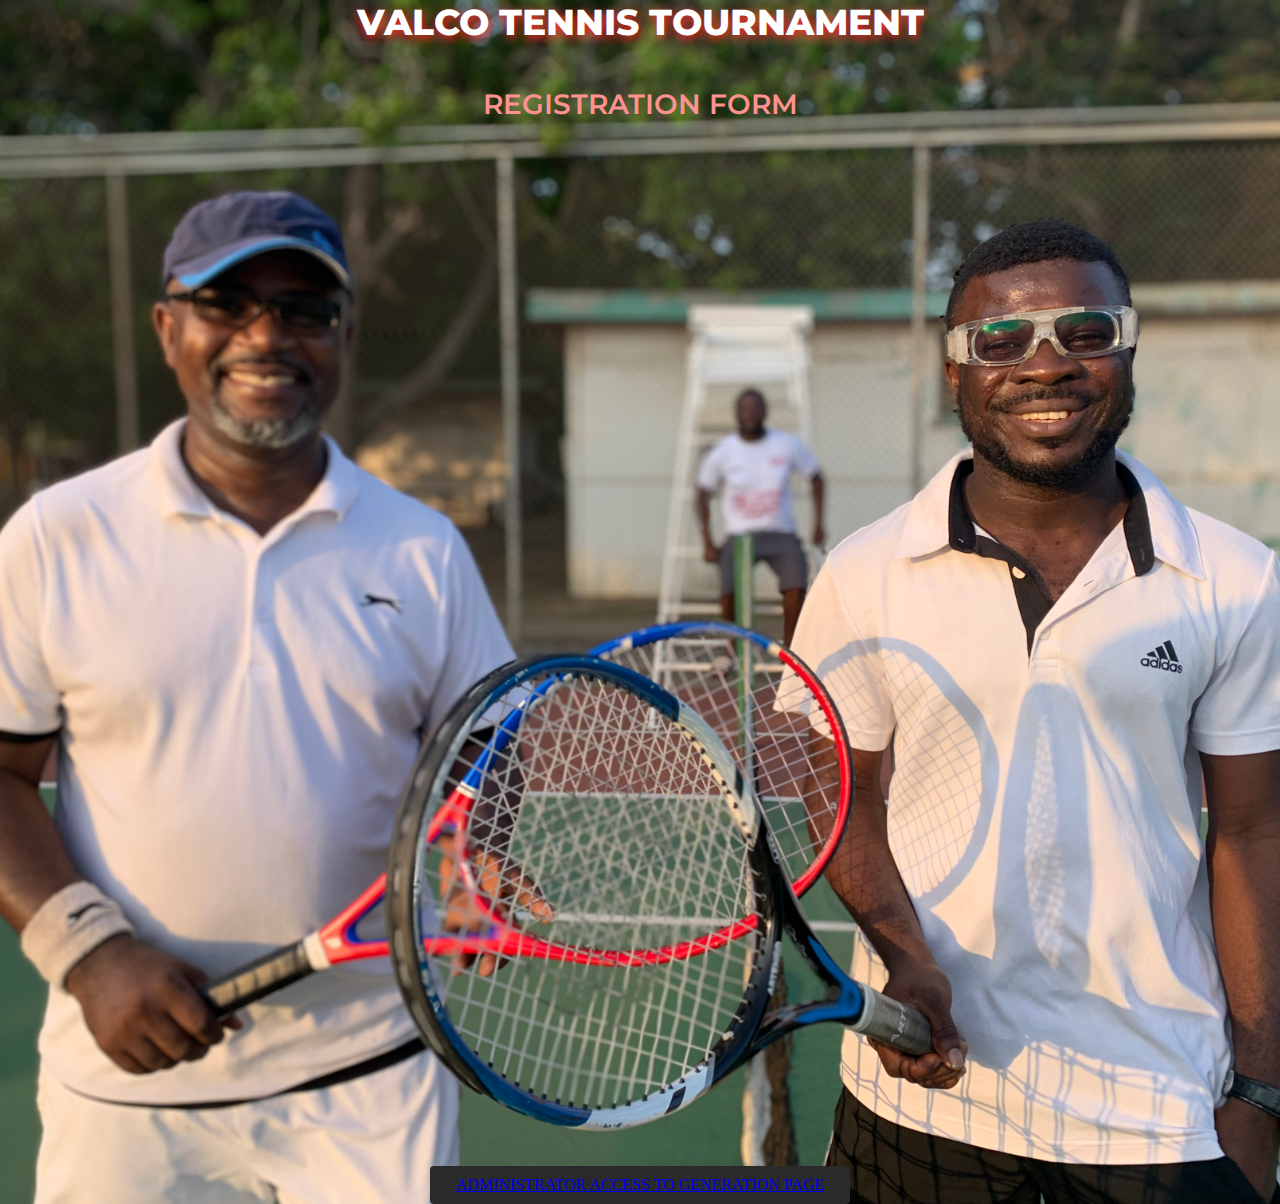
<file: index.html>
<!DOCTYPE html>
<html lang="en">
  <head>
    <link rel="stylesheet" href="style.css" />
     <title>VALCO TENNIS TOURNAMENT Registration</title>
  </head>
    <body>
       <h1>VALCO TENNIS TOURNAMENT</h1>
      <h2>REGISTRATION FORM</h2>
<div >
  <div>
    <iframe src="https://docs.google.com/forms/d/e/1FAIpQLSfKpeJpOISRxx7_NaDgsLpDpx9n_VxgcvIh4IL1t5EzUdrhGA/viewform?embedded=true" 
    width="640" height="1000" frameborder="0" marginheight="0" marginwidth="0">Loading…</iframe>
    </div>
          </div>
          <br>
      <p><a href="\login.html">Administrator Access to Generation Page</a></p>
  </body>
   
</html>
</file>
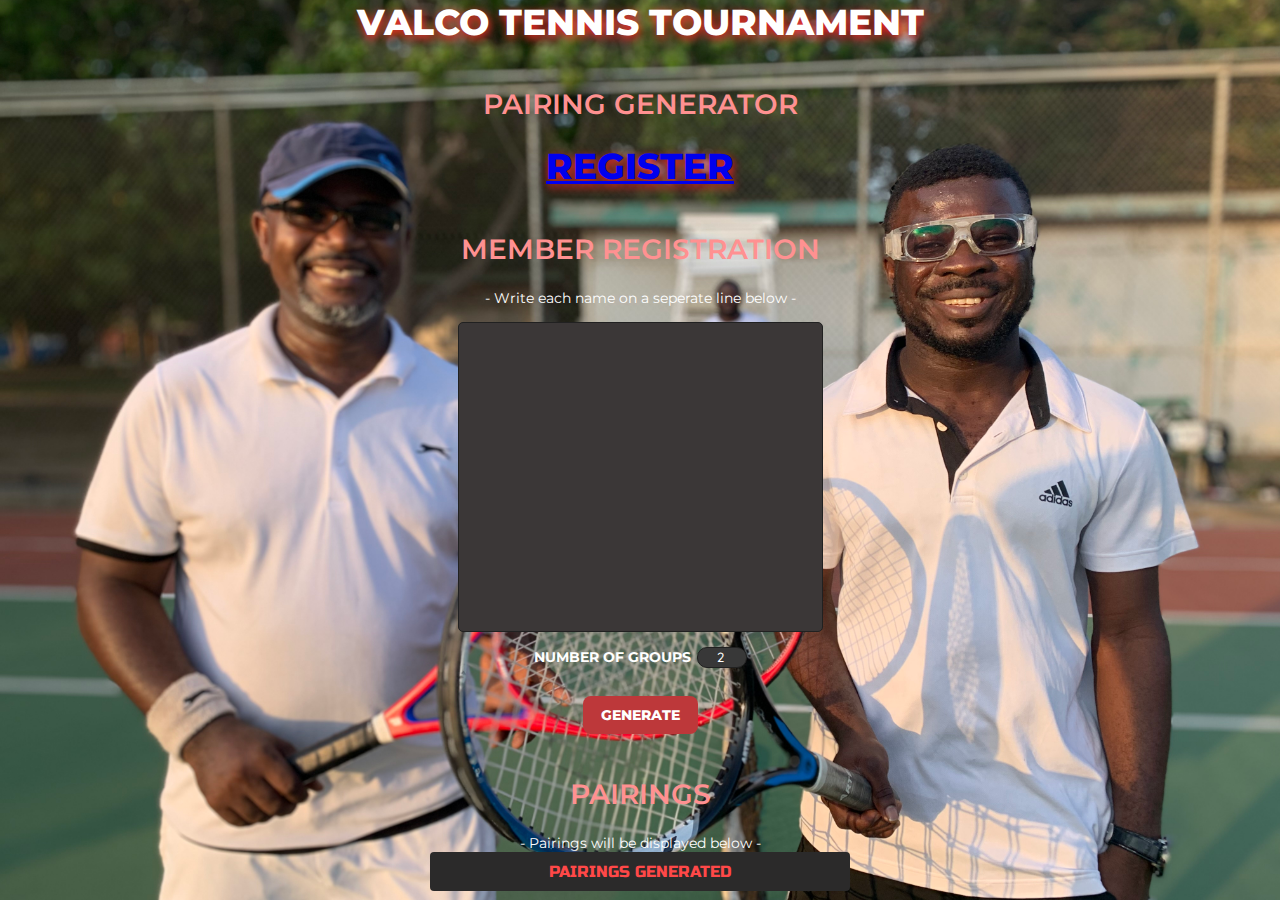
<file: Generation.html>
<html>
  <head>
    <link rel="stylesheet" href="style.css">
    <title>VALCO TENNIS TOURNAMENT PAIRING GENERATOR</title>
    <h1>VALCO TENNIS TOURNAMENT </h1>
      <h2>PAIRING GENERATOR</h2>
  </head>
  <body>
    <nav><a href="\index.html">Register</a></nav>
<div id="teamgen-wrapper">
  <div id="leftdiv">
    <h2>MEMBER REGISTRATION</h2>
    <label for="players">- Write each name on a seperate line below -</label>
<textarea spellcheck="false" id="players" cols="25" rows="19" placeholder="Registered Member names go here">
  </textarea>
<p1>NUMBER OF GROUPS
  <input type="number" id="num-teams" value="2" min="2"> 
  </input></p1><br></br>
  <input id="generate" type = "submit" value = "Generate" onclick="generateTeams()"></input>
  </div>
    <div id="teams-list">
      <h2>PAIRINGS</h2>
      <p2>- Pairings will be displayed below -</p2>
    <div id="teams">
      <p>Pairings Generated</p1>
  </div>
  </div>
    </div>
     </body>
    <script src="script.js"></script>
</html>
</file>
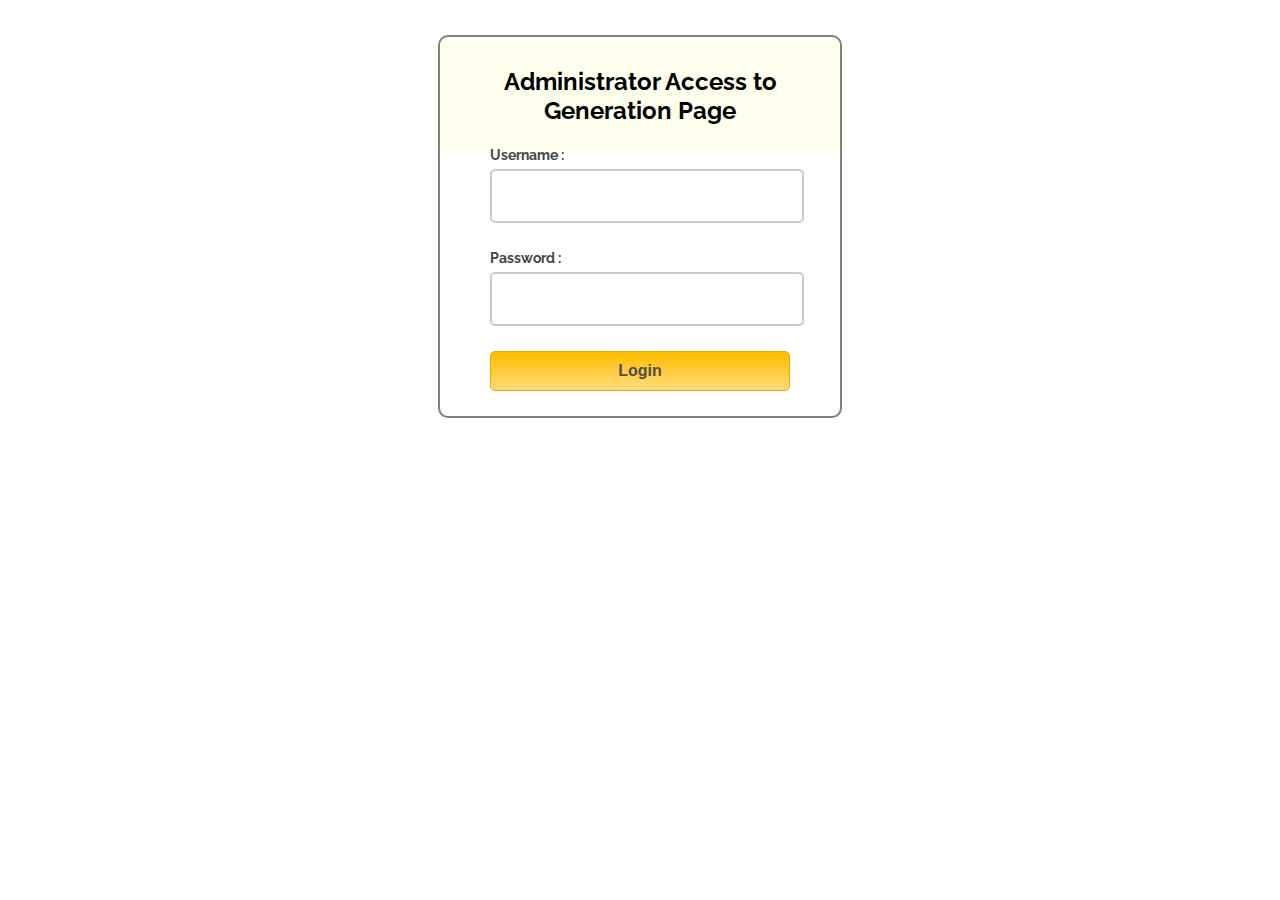
<file: login.html>
<!-- Created by Ricardo Chitagu -->

<!DOCTYPE html>
<head>
<title>Login</title>
<link rel="stylesheet" href="login.css">
<script src="login.js"></script>
</head>
<body>
<div class="container">
<div class="main">
<h2>Administrator Access to Generation Page</h2>
<form id="form1" method="post" name="myname">
<label>Username :</label>
<input type="text" name="username" id="username">
<label>Password :</label>
<input type="password" name="password" id="password">
<input type="button" value="Login" id="submit" onclick="validate()"/>
</form>
</div>
</div>


</form>
</body>
</file>
<file: style.css>
@import url('https://fonts.googleapis.com/css2?family=Montserrat:wght@100;200;300;400;500;600;700;800;900&;');
@import url('https://fonts.googleapis.com/css2?family=Oswald:wght@200;300;400;500;600;700&display=swap');
@import url('https://fonts.googleapis.com/css2?family=Russo+One&display=swap');
@import url('https://fonts.googleapis.com/css2?family=Quicksand:wght@300;400;500;600;700&display=swap');
@import url('https://fonts.googleapis.com/css2?family=Roboto+Mono:wght@100;200;300;400;500;600;700&display=swap');

body {
  background-color: rgb(0, 0, 0);
  text-align: center;
  width: 1000px;
  margin: auto;
  background-image: url(assets/VALCOtennis1jpg.jpg);
  background-size: cover;
  background-position: center;
  background-repeat: no-repeat;
 
}

h1, nav {
  font-family: "Montserrat", sans-serif;
  font-size: 36px;
  font-weight: 800;
  color: white;
  text-transform: uppercase;
  text-align: center;
  width: 1000px;
  text-shadow: 1px 3px 10px #ff2424;
  padding-bottom: 20px;
  margin: auto;
}

#teamgen-wrapper {
  display: block;
  width: 1000px; 
  margin: auto;
}

#leftdiv {
  margin: auto;
  padding-left: 20px;
  padding-right: 20px;
  padding-bottom: 20px;
  align-text: center;
  width: 365px;
  display: block;
  text-align: center;
  
}

h2 {
  color: #ff9191;
  font-family: "Montserrat", sans-serif;
  font-size: 28px;
  font-weight: 600;
}

label {
  font-family: "Montserrat", sans-serif;
  font-size: 14px;
  font-weight: 400;
  color: white;
}

textarea {
  font-family: "Roboto Mono", sans-serif;
  font-weight: 400;
  font-size: 12px;
  margin-top: 15px;
  display: block;.
  height: 300px;
  width: 365px;
  margin-bottom: 15px;
  outline: none;
  box-sizing: border-box;
  padding-left: 8px;
  background-color: #3b3737;
  border-radius: 5px;
  border-color: #212121;
  color: white;
  resize: none;
}

p1 {
  font-family: "Montserrat", sans-serif;
  font-size: 14px;
  font-weight: 700;
  color: white;
}

#num-teams {
  width: 50px;
  border-width: 1px;
  border-color: #212121;
  border-style: solid;
  border-radius: 10px;
  font-family: "Quicksand", sans-serif;
  font-weight: 500;
  margin-left: 2px;
  padding-left: 1px;
  padding-right: 3px;
  padding-bottom: 2px;
  text-align: center;
  background-color: #383838;
  color: white;
  outline: none;
}

#generate {
  background-color: #bd383a;
  border-style: none;
  padding: 10px 18px;
  border-radius: 8px;
  font-size: 14px;
  font-family: "Montserrat", sans-serif;
  font-weight: 500;
  color: white;
  margin-top: 10px;
  text-transform: uppercase;
  font-weight: 800;
  transition: background-color, 300ms;
}

#generate:hover {
  background-color: #770a0c; 
}

#teams-list {
  text-align: center;
}

p2 {
  font-family: "Montserrat", sans-serif;
  font-size: 14px;
  color: white;
}
#teams {
  font-family: "Russo One", sans-serif;
  font-size: 16px;
  color: #ff4848;
}

p {
  color: #ff4848;
  background-color: #2b2a2a;
  padding: 10px;
  border-radius: 4px;
  text-transform: uppercase;
  text-align: center;
  width: 400px;
  margin: auto;
}




/* Chrome, Safari, Edge, Opera */
input::-webkit-outer-spin-button,
input::-webkit-inner-spin-button {
  -webkit-appearance: none;
  margin: 0;
}
/* Firefox */
input[type=number] {
  -moz-appearance: textfield;
}
</file>
<file: login.css>
/* Created by Ricardo Chitagu */

@import url(http://fonts.googleapis.com/css?family=Raleway);



h2{
background-color: #FEFFED;
padding: 30px 35px;
margin: -10px -50px;
text-align:center;
border-radius: 10px 10px 0 0;
}
hr{
margin: 10px -50px;
border: 0;
border-top: 1px solid #ccc;
margin-bottom: 40px;
}
div.container{
width: 900px;
height: 610px;
margin:35px auto;
font-family: 'Raleway', sans-serif;
}
div.main{
width: 300px;
padding: 10px 50px 25px;
border: 2px solid gray;
border-radius: 10px;
font-family: raleway;
float:center;
margin-top:50px;
margin:auto;
}
input[type=text],input[type=password]{
width: 100%;
height: 40px;
padding: 5px;
margin-bottom: 25px;
margin-top: 5px;
border: 2px solid #ccc;
color: #4f4f4f;
font-size: 16px;
border-radius: 5px;
}
label{
color: #464646;
text-shadow: 0 1px 0 #fff;
font-size: 14px;
font-weight: bold;
}
center{
font-size:32px;
}
.note{
color:red;
}
.valid{
color:green;
}
.back{
text-decoration: none;
border: 1px solid rgb(0, 143, 255);
background-color: rgb(0, 214, 255);
padding: 3px 20px;
border-radius: 2px;
color: black;
}
input[type=button]{
font-size: 16px;
background: linear-gradient(#ffbc00 5%, #ffdd7f 100%);
border: 1px solid #e5a900;
color: #4E4D4B;
font-weight: bold;
cursor: pointer;
width: 100%;
border-radius: 5px;
padding: 10px 0;
outline:none;
}
input[type=button]:hover{
background: linear-gradient(#ffdd7f 5%, #ffbc00 100%);
}
</file>
